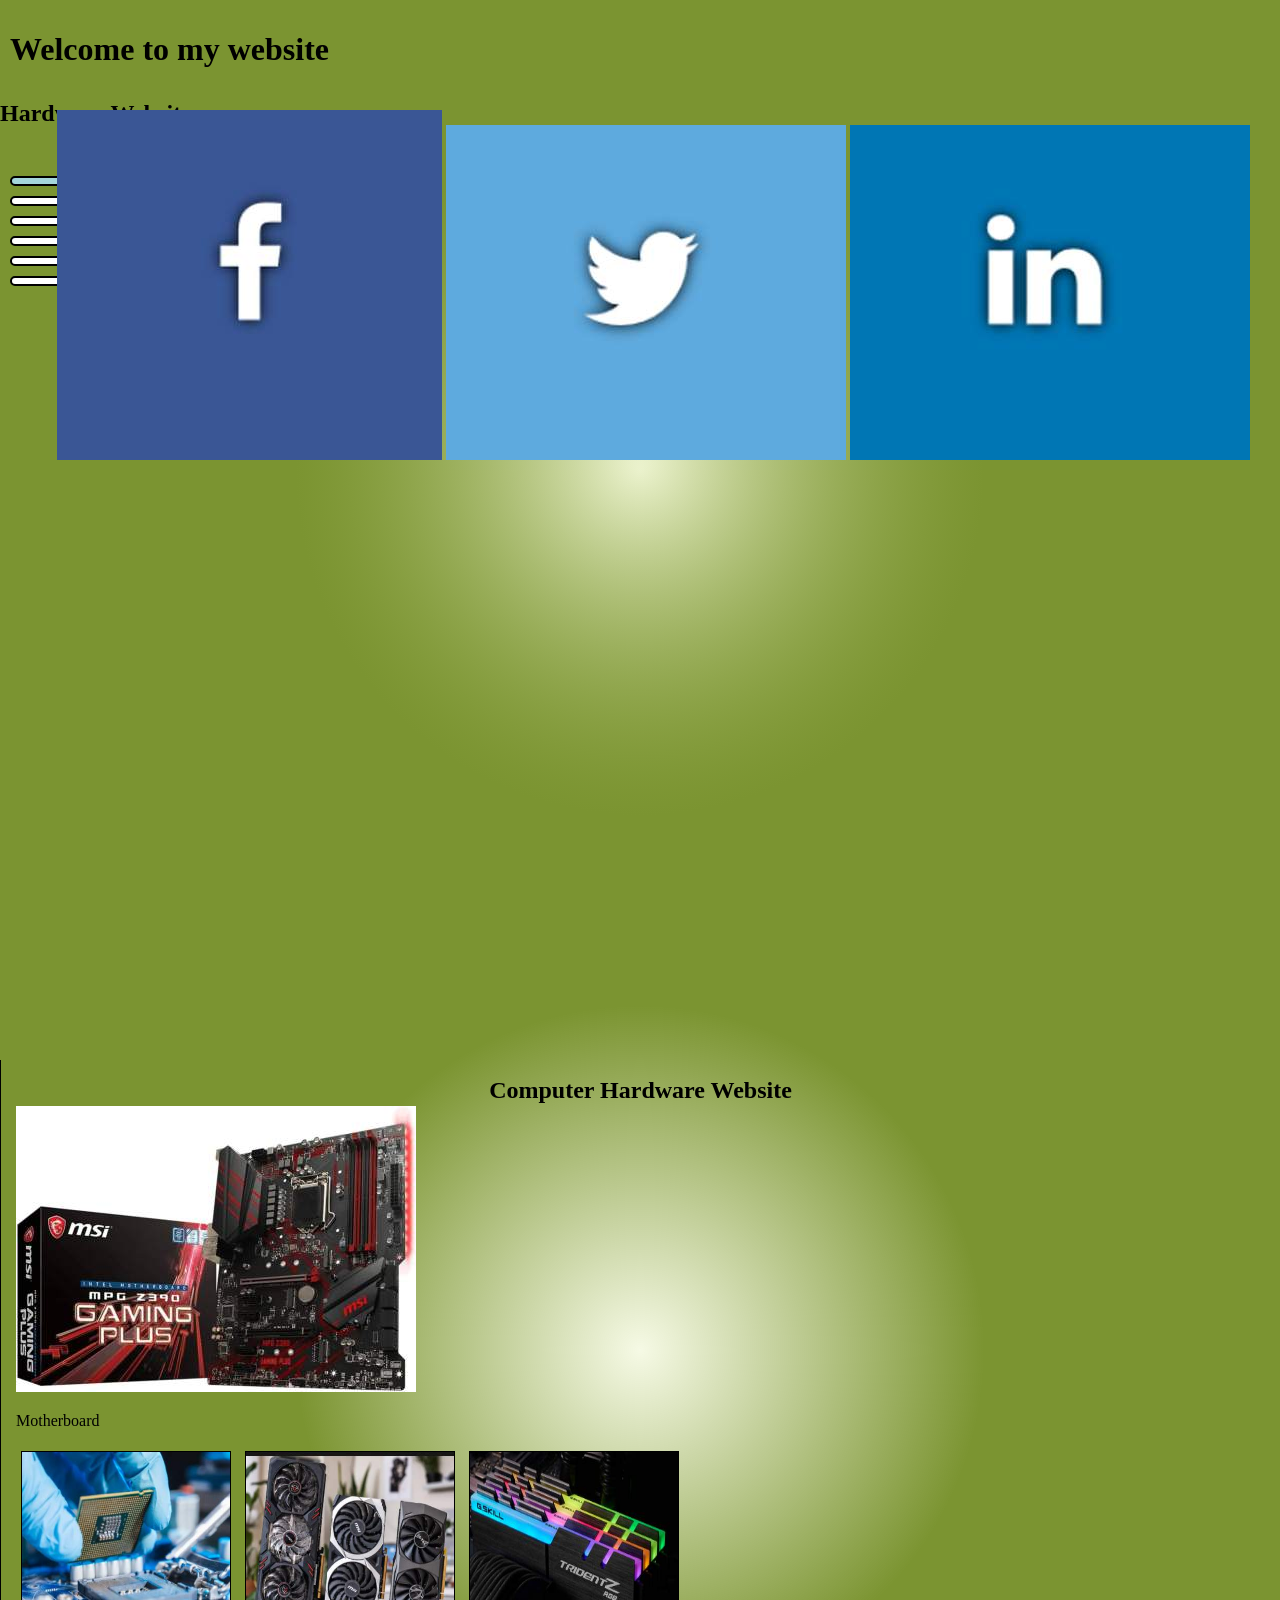
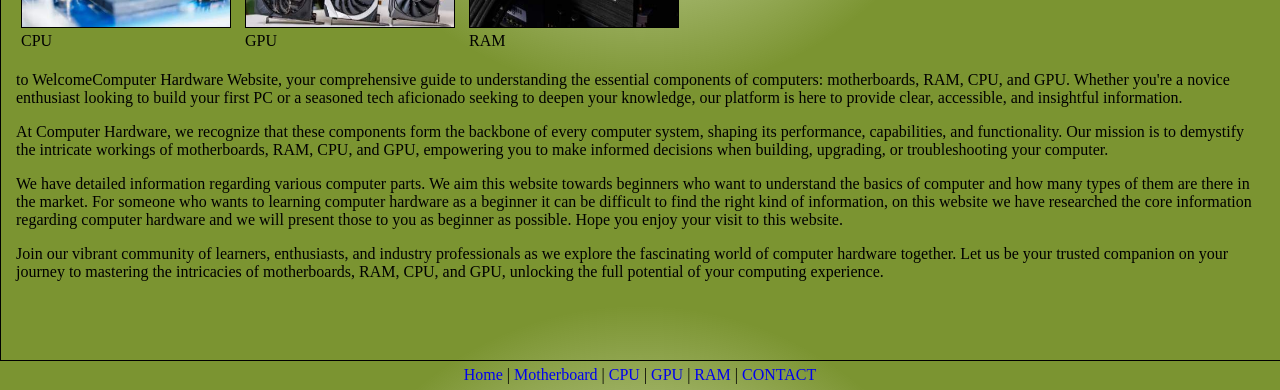
<file: Index.html>
<!DOCTYPE html>
<html>  
<head> <Title>Hardware website</Title> 
<link rel="stylesheet" href="style.css">
</head>


<body> 
<H1>Welcome to my website</H1>
<div id="header">
<H2> Hardware Website</H2>    
<div id="social">
    <a href="https://www.facebook.com"> 
<img src="images/facebook.jpg" alt="facebook image">     
    </a>
   <a href="https://www.x.com"> 
<img src="images/x.jpg" alt="Twitter Logo">     
    </a>  
     <a href="https://www.linkedin.com"> 
<img src="images/linkedin.jpg" alt="linkedin Logo">     
    </a>

</div>
</div>
<div id="nav">

    <ul>
      <li><a class="active" href="Index.html"> Home</a> </li>
      <li> <a href="MOTHERBOARD.HTML"> Motherboard</a></li>  
      <li><a href="RAM.HTML"> RAM</a> </a>  </li>
      <li><a href="GPU.html"> GPU</a> </li>
      <li> <a href="CPU.HTML"> CPU</a></li> 
      <li> <a href="CONTACT.HTML"> Contact</a></li> 
    </ul>
</div>

<div id="content">  
    <div id="title">
    <h2> Computer Hardware Website</h2> 
</div> 
<div class="pics>"> 
    <img src="images/motherboard01.jpg" alt="motherboard image">
    <p> Motherboard</p>
    </div>
<div class="pics"> 
<img src="images/cpu01.jpg" alt="CPU image"> 
<P> CPU</P>
</div> 
<div class="pics"> 
    <img src="images/gpu01.jpg" alt="GPU image">
    <p>GPU</p>
</div>
<div class="pics"> 
    <img src="images/ram01.jpg" alt="RAM image"> 
    <p>RAM</p>

</div>
<p> to WelcomeComputer Hardware Website, your comprehensive guide to understanding the essential components of computers: motherboards, RAM, CPU, and GPU. Whether you're a novice enthusiast looking to build your first PC or a seasoned tech aficionado seeking to deepen your knowledge, our platform is here to provide clear, accessible, and insightful information.</p>
<p>At Computer Hardware, we recognize that these components form the backbone of every computer system, shaping its performance, capabilities, and functionality. Our mission is to demystify the intricate workings of motherboards, RAM, CPU, and GPU, empowering you to make informed decisions when building, upgrading, or troubleshooting your computer.</p>
<p> We have detailed information regarding various computer parts. We aim this website towards beginners who want to understand the basics of computer and how many types of them are there in the market. For someone who wants to learning computer hardware as a beginner it can be difficult to find the right kind of information, on this website we have researched the core information regarding computer hardware and we will present those to you as beginner as possible. Hope you enjoy your visit to this website.</p>
<p>Join our vibrant community of learners, enthusiasts, and industry professionals as we explore the fascinating world of computer hardware together. Let us be your trusted companion on your journey to mastering the intricacies of motherboards, RAM, CPU, and GPU, unlocking the full potential of your computing experience. </p>
</div>

<H3> Videos</H3>
<div class="video container">
    <div class="video">    
<iframe width="813" height="457" src="https://www.youtube.com/embed/d86ws7mQYIg" title="How does Computer Hardware Work?  💻🛠🔬  [3D Animated Teardown]" frameborder="0" allow="accelerometer; autoplay; clipboard-write; encrypted-media; gyroscope; picture-in-picture; web-share" referrerpolicy="strict-origin-when-cross-origin" allowfullscreen></iframe>
  </div>
<div class="video"> 
<iframe width="813" height="457" src="https://www.youtube.com/embed/wtdnatmVdIg" title="How do Hard Disk Drives Work?  💻💿🛠" frameborder="0" allow="accelerometer; autoplay; clipboard-write; encrypted-media; gyroscope; picture-in-picture; web-share" referrerpolicy="strict-origin-when-cross-origin" allowfullscreen></iframe>
</div> 
</div>
</div>

<div id="footer"> 
<a href="Index.html">Home</a> | <a href="MOTHERBOARD.HTML">Motherboard</a> | <a href="CPU.HTML">CPU</a> | <a href="GPU.HTML">GPU</a> | <a href="RAM.HTML">RAM</a> | <a href="CONTACT.HTML"> CONTACT</a>
</div>
</div> 
</body>




</html>
</file>
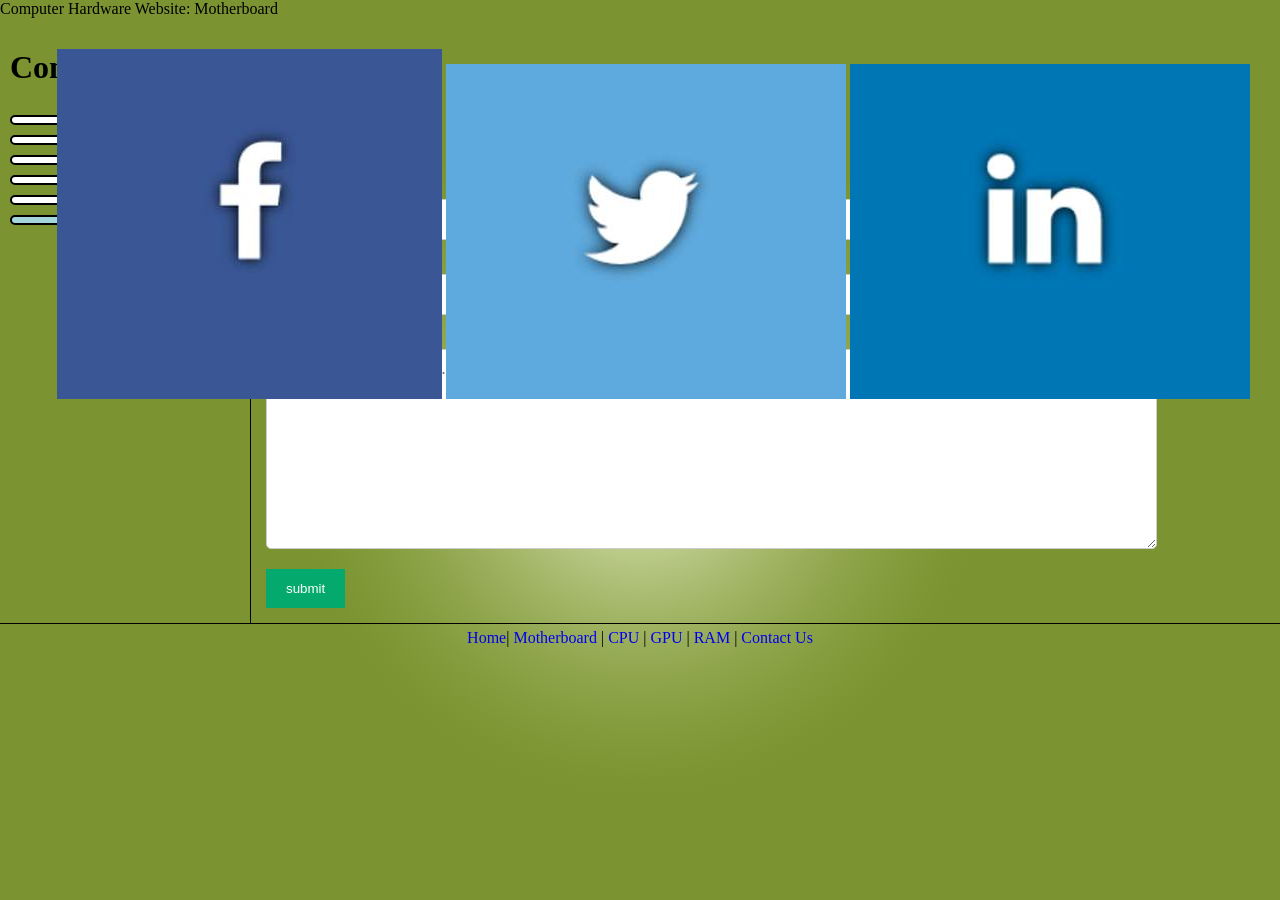
<file: CONTACT.HTML>
<!DOCTYPE html>
<html> 
<head>
<tital> Computer Hardware Website: Motherboard</tital>
<link rel="stylesheet" href="style.css">
</head>
<body> 
    
<div id="main"> 
<div id="header"> 
<h1> Computer Hardware Website</h1>
<div id="social">
<a href="https://www.facebook.com"> 
<img src="images/facebook.jpg" alt="facebook">
</a>

<a href="https://www.x.com"> 
<img src="images/x.jpg" alt="x/twitter">
</a>

<a href="https://www.linkedin.com"> 
<img src="images/linkedin.jpg">
</a>
</div> 
</div>

<div id="nav"> 
<ul> 
<li><a href="Index.html"> Home</a></li>
<li><a href="MOTHERBOARD.HTML">Motherboard</a></li>
<li> <a href="CPU.HTML"> CPU</a></li>
<li> <a href="GPU.HTML">GPU</a></li>
<li> <a href="RAM.HTML">RAM</a></li>
<li><a class="active" href="CONTACT.HTML"> Contact Us</a></li>

</ul>
</div>

<div id="content">
<div id="tital">
<h2> Contavt us</h2>
</div>

<div class="container"> 
<form action="#">
<label for="fname">Name:</label>
<input type="text" id="fname" name="fullname" placeholder="Enter your name here.....">
<label for="lemail"> Email Assress:</label>
<input type="text" id="email" name="email" placeholder="Enter your email .......">
<label for="message"> message:</label>
<textarea id="message" name="message" placeholder="Enter your message......"></textarea>
<input type="submit" value="submit">
</form>
</div>
</div>

<div id="footer"> 
<a href="Index.html">Home</a>| <a href="MOTHERBOARD.HTML">Motherboard</a> | <a href="CPU.HTML">CPU</a> | <a href="GPU.HTML">GPU</a> | <a href="RAM.HTML">RAM</a> | <a href="CONTACT.HTML">Contact Us</a>
</div>
</div>

</body>

</html>
</file>
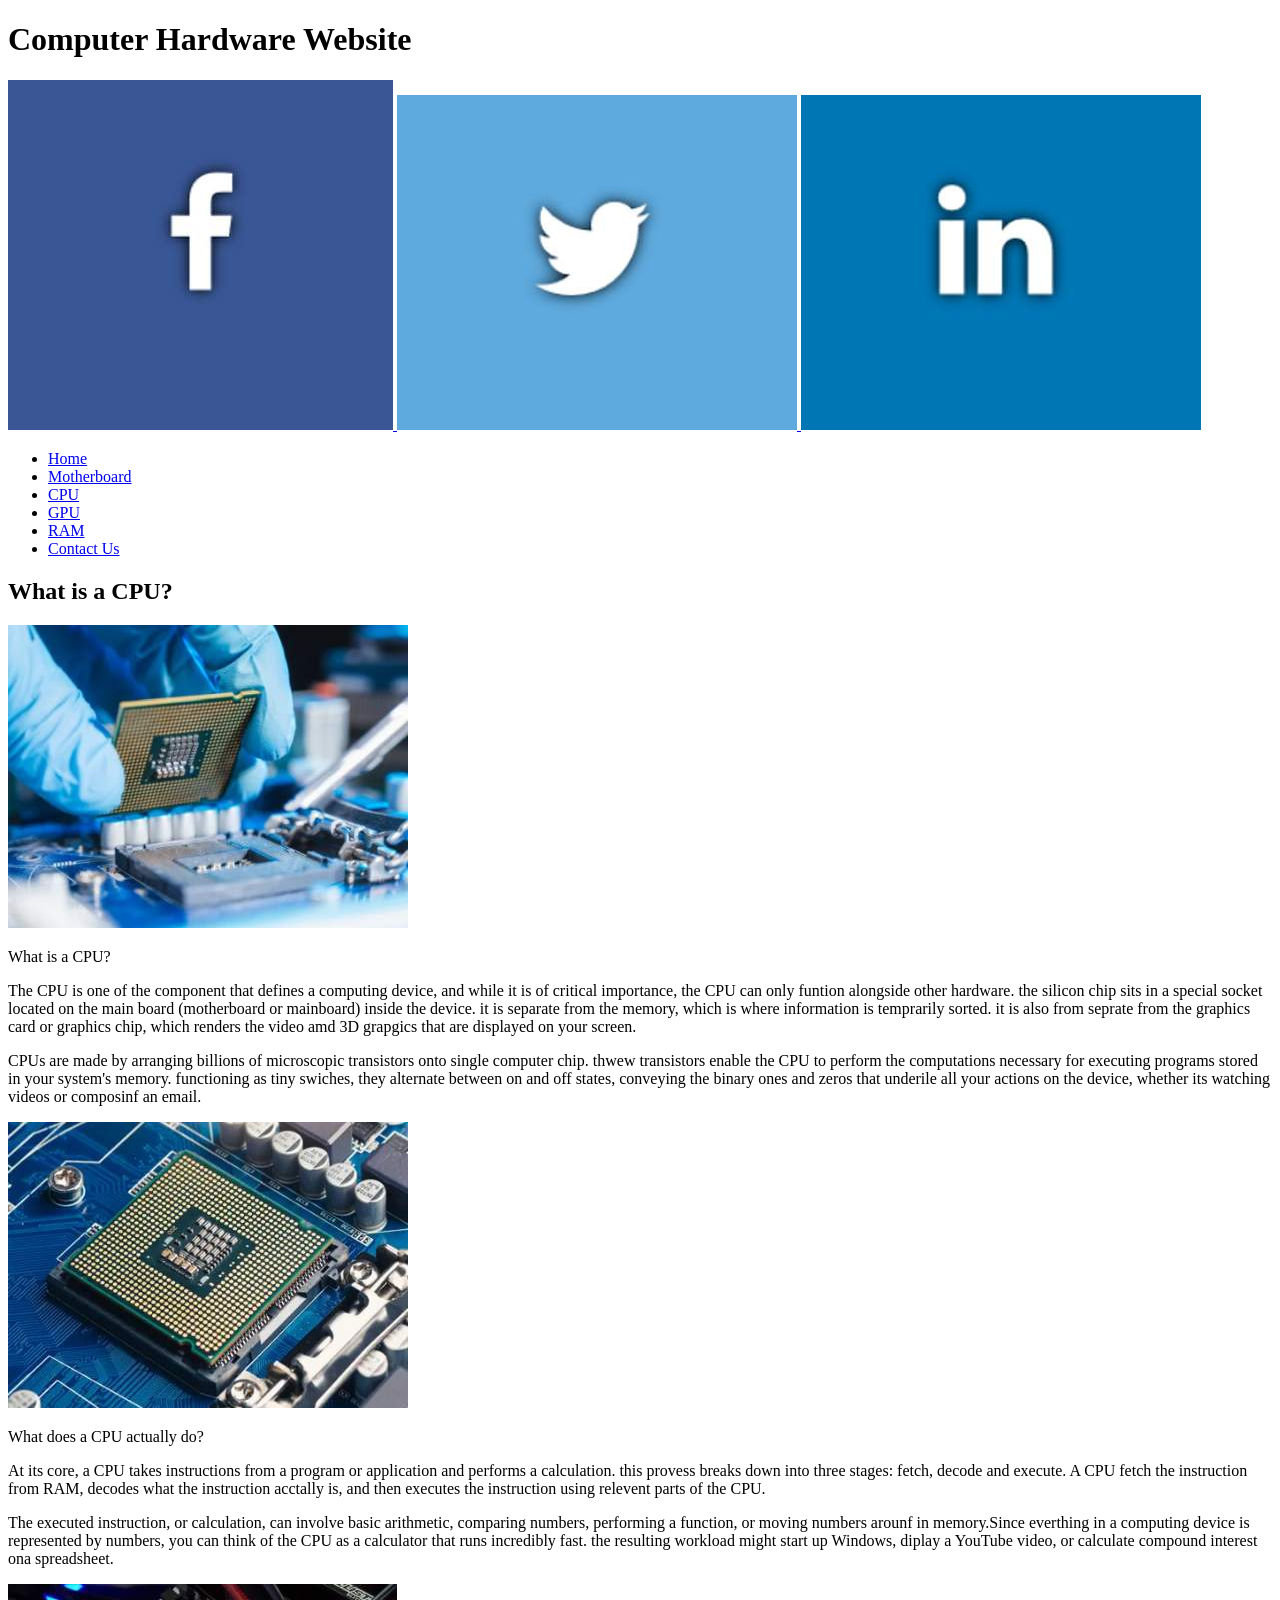
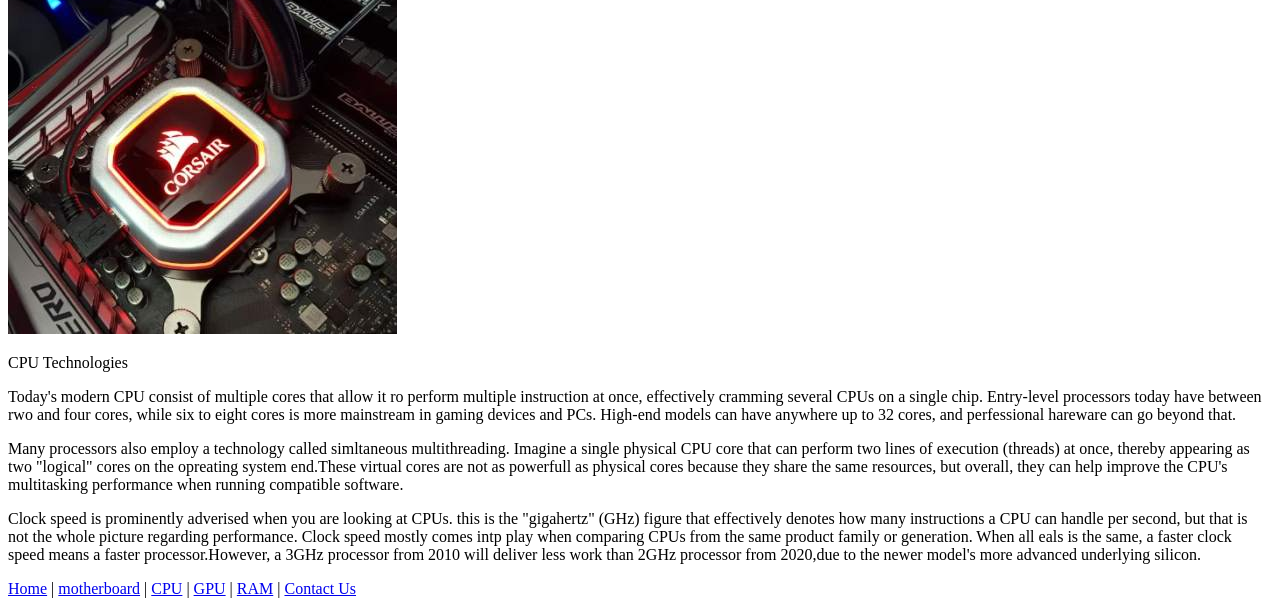
<file: CPU.HTML>
<!DOCTYPE html>
<html> 
<head> 
<title> Computer Hardware Website:CPU></title>
<link rel="style.css">
</head>

<body> 
<div id="main">
<div id="header">
<h1> Computer Hardware Website</h1>
<duv id="social">

<a href="https://www.facebook.com">
<img src="images/facebook.jpg" alt="facebook">
</a>

<a href="https://www.x.com">
<img src="images/x.jpg" alt="x/Twitter">
</a>

<a href="https://www.linkedin.com">
<img src="images/linkedin.jpg" alt="linkedin">
</a>
</div>
</div>

<div id="nav">
<ul> 
<li><a href="Index.html">Home</a></li>
<li><a href="MOTHERBOARD.HTML">Motherboard</a></li>
<li><a class="active" href="CPU.HTML">CPU</a></li>
<li><a href="GPU.HTML">GPU</a></li>
<li><a href="RAM.HTML">RAM</a></li>
<li><a href="CONTACT.HTML">Contact Us</a></li>
</ul>

</div>

<div id="Content">
<div id="tirle">
<h2>What is a CPU?</h2>
</div>
<div class="blocks left">
<img src="images/cpu01.jpg" alt=""> 

<p>What is a CPU?</p>
<p>The CPU is one of the component that defines a computing device, and while it is of critical importance, the CPU can only funtion alongside other hardware. the silicon chip sits in a special socket located on the main board (motherboard or mainboard) inside the device. it is separate from the memory, which is where information is temprarily sorted. it is also from seprate from the graphics card or graphics chip, which renders the video amd 3D grapgics that are displayed on your screen.</p>

<p>CPUs are made by arranging billions of microscopic transistors onto single computer chip. thwew transistors enable the CPU to perform the computations necessary for executing programs stored in your system's memory. functioning as tiny swiches, they alternate between on and off states, conveying the binary ones and zeros that underile all your actions on the device, whether its watching videos or composinf an email.</p>
</div>

<div class="blocks right">
<img src="images/cpu02.jpg" alt="">
<p>What does a CPU actually do?</p>
<p>At its core, a CPU takes instructions from a program or application and performs a calculation. this provess breaks down into three stages: fetch, decode and execute. A CPU fetch the instruction from RAM, decodes what the instruction acctally is, and then executes the instruction using relevent parts of the CPU.</p>

<p>The executed instruction, or calculation, can involve basic arithmetic, comparing numbers, performing a function, or moving numbers arounf in memory.Since everthing in a computing device is represented by numbers, you can think of the CPU as a calculator that runs incredibly fast. the resulting workload might start up Windows, diplay a YouTube video, or calculate compound interest ona spreadsheet.</p>
</div>

<div class="blocks left">
<img src="images/cpu03.jpg" alt="">

<p>CPU Technologies</p>
<p>Today's modern CPU consist of multiple cores that allow it ro perform multiple instruction at once, effectively cramming several CPUs on a single chip. Entry-level processors today have between rwo and four cores, while six to eight cores is more mainstream in gaming devices and PCs. High-end models can have anywhere up to 32 cores, and perfessional hareware can go beyond that.</p>

<p>Many processors also employ a technology called simltaneous multithreading. Imagine a single physical CPU core that can perform two lines of execution (threads) at once, thereby appearing as two "logical" cores on the opreating system end.These virtual cores are not as powerfull as physical cores because they share the same resources, but overall, they can help improve the CPU's multitasking performance when running compatible software.</p>
<p> Clock speed is prominently adverised when you are looking at CPUs. this is the "gigahertz" (GHz) figure that effectively denotes how many instructions a CPU can handle per second, but that is not the whole picture regarding performance. Clock speed mostly comes intp play when comparing CPUs from the same product family or generation. When all eals is the same, a faster clock speed means a faster processor.However, a 3GHz processor from 2010 will deliver less work than 2GHz processor from 2020,due to the newer model's more advanced underlying silicon.</p>
</div>
</div>

<div id="footer">
<a href="Index.html">Home</a> | <a href="MOTHERBOARD.HTML">motherboard</a> | <a href="CPU.HTML">CPU</a> | <a href="GPU.HTML">GPU</a> | <a href="RAM.HTML">RAM</a> | <a href="CONTACT.HTML">Contact Us</a>
</div>

</div>  

</body>

</html>
</file>
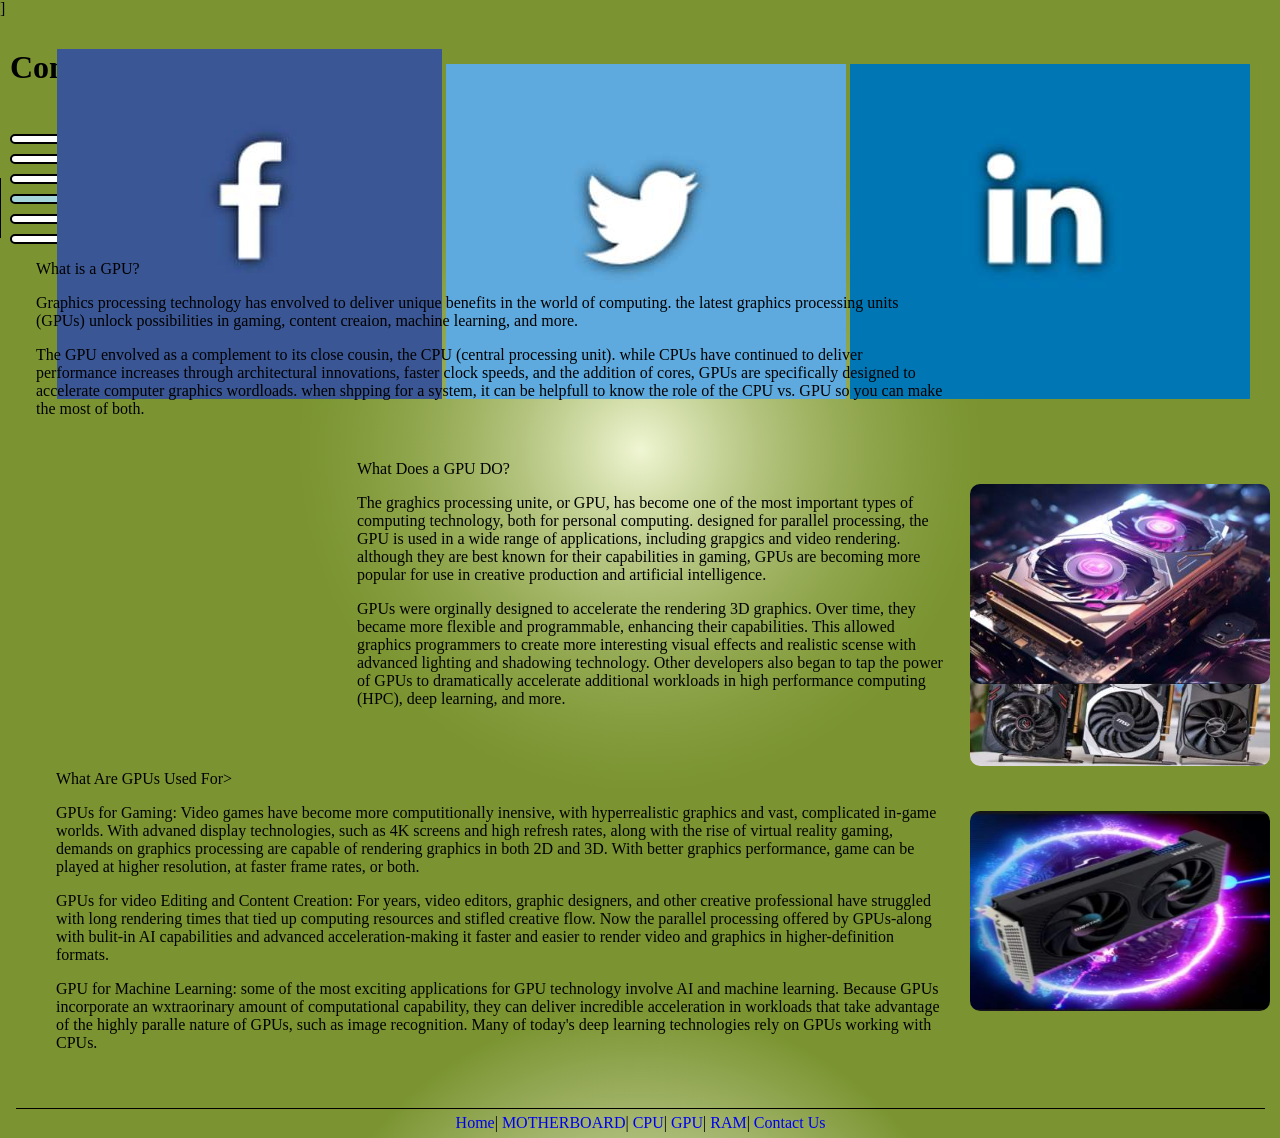
<file: GPU.HTML>
<!DOCTYPE html>
<html>
<head>

<title>Computer Hardware Website:GPU Page</title>
<link rel="stylesheet" href="style.css">
</head>

<body>]
<div id="main"> 
<div id="header">
<h1>Computer Hardware Website</h1>

<div id="social">

<a href="https:www.facebook.com">
<img src="images/facebook.jpg" alt="facebook">
</a>

<a href="https://www.x.com">
<img src="images/x.jpg" alt="x/twitter">
</a>

<a href="https://www.linkedin.com">
<img src="images/linkedin.jpg" alt="linkedin">
</a>
</div>

<div id="nav"> 
<ul> 
<li><a href="Index.html">Home</a></li>
<li><a href="MOTHERBOARD.HTML">Motherboard</a></li>
<li><a href="CPU.HTML">CPU</a></li>
<li><a class="active" href="GPU.HTML">GPU</a></li>
<li><a href="RAM.HTML">RAM</a></li>
<li><a href="CONTACT.HTML">Contact Us</a></li>
</ul>
</div>

<div id="content">
<div id="title">

<h2>What ia a GPU?</h2>
</div>

<div class="blocks right">
<img src="images/gpu01.jpg" alt="">

<p>What is a GPU?</p>
<p>Graphics processing technology has envolved to deliver unique benefits in the world of computing. the latest graphics processing units (GPUs) unlock possibilities in gaming, content creaion, machine learning, and more.</p>

<p>The GPU envolved as a complement to its close cousin, the CPU (central processing unit). while CPUs have continued to deliver performance increases through architectural innovations, faster clock speeds, and the addition of cores, GPUs are specifically designed to accelerate computer graphics wordloads. when shpping for a system, it can be helpfull to know the role of the CPU vs. GPU so you can make the most of both.</p>

<div class="blocks left">
<img src="images/gpu02.jpg" alt="">

<p>What Does a GPU DO?</p>
<p>The graghics processing unite, or GPU, has become one of the most important types of computing technology, both for personal computing. designed for parallel processing, the GPU is used in a wide range of applications, including grapgics and video rendering. although they are best known for their capabilities in gaming, GPUs are becoming more popular for use in creative production and artificial intelligence.</p>

<p>GPUs were orginally designed to accelerate the rendering 3D graphics. Over time, they became more flexible and programmable, enhancing their capabilities. This allowed graphics programmers to create more interesting visual effects and realistic scense with advanced lighting and shadowing technology. Other developers also began to tap the power of GPUs to dramatically accelerate additional workloads in high performance computing (HPC), deep learning, and more.</p>

</div>

<div class="blocks right">
<img src="images/gpu03.jpg" alt="">

<p>What Are GPUs Used For></p>
<p>GPUs for Gaming: Video games have become more computitionally inensive, with hyperrealistic graphics and vast, complicated in-game worlds. With advaned display technologies, such as 4K screens and high refresh rates, along with the rise of virtual reality gaming, demands on graphics processing are capable of rendering graphics in both 2D and 3D. With better graphics performance, game can be played at higher resolution, at faster frame rates, or both.</p>

<p>GPUs for video Editing and Content Creation: For years, video editors, graphic designers, and other creative professional have struggled with long rendering times that tied up computing resources and stifled creative flow. Now the parallel processing offered by GPUs-along with bulit-in AI capabilities and advanced acceleration-making it faster and easier to render video and graphics in higher-definition formats.</p>
<p>GPU for Machine Learning: some of the most exciting applications for GPU technology involve AI and machine learning. Because GPUs incorporate an wxtraorinary amount of computational capability, they can deliver incredible acceleration in workloads that take advantage of the highly paralle nature of GPUs, such as image recognition. Many of today's deep learning technologies rely on GPUs working with CPUs.</p>

</div>


</div>
<div id="footer">
<a href="Index.html">Home</a>| <a href="MOTHERBOARD.HTML">MOTHERBOARD</a>| <a href="CPU.HTML">CPU</a>| <a href="GPU.HTML">GPU</a>| <a href="RAM.HTML">RAM</a>| <a href="CONTACT.HTML">Contact Us</a>

</div>


</div>

</body>
</html>
</file>
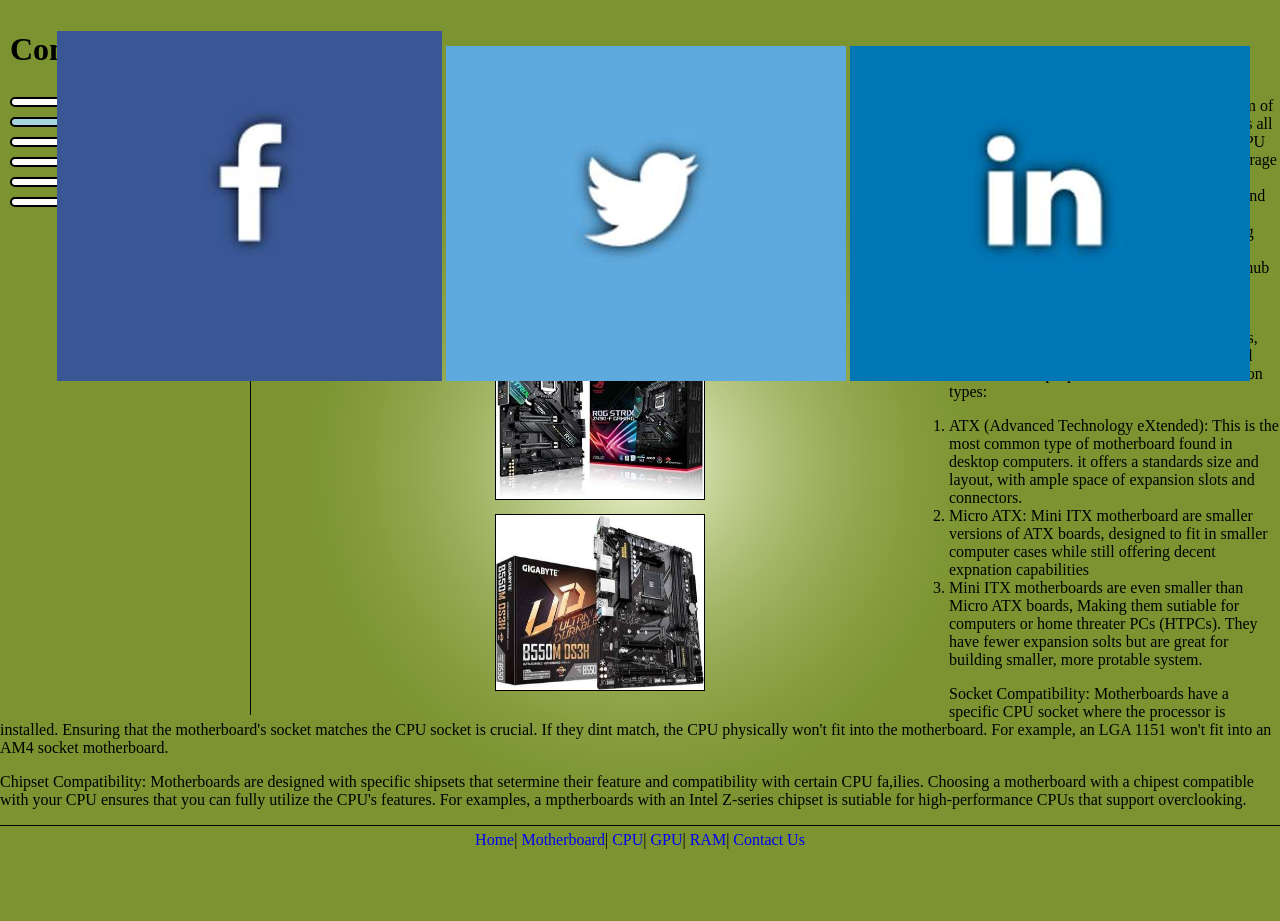
<file: MOTHERBOARD.HTML>
<!DOCTYPE html>
<html>
<head>
<title>Computer Hardware Website:Motherboard Page</title>
<link rel="stylesheet" href="style.css">
</head>

<body>

<div id="main">
<div id="header">
<h1>Computer Hardware Website</h1>
<div id="social">

<a href="https://www.facebook.com">
<img src="images/facebook.jpg" alt="facebook">
</a>

<a href="https://www.x.com">
<img src="images/x.jpg" alt="x/twitter">
</a>

<a href="https://www.linkedin.com">
<img src="images/linkedin.jpg" alt="linkedin">
</a>

</div>

</div>
<div id="nav"> 
<ul>
<li><a href="Index.html">HOME</a></li>
<li><a class="active" href="MOTHERBOARD.HTML">Motherboard</a></li>
<li><a href="CPU.HTML">CPU</a></li>
<li><a href="GPU.HTML">GPU</a></li>
<li><a href="RAM.HTML">RAM</a></li>
<li><a href="CONTACT.HTML">Contact US</a></li>
</ul>

</div>


<div id="content">
<div id="title">
<h2>What is a motherboard?</h2>
</div>

<div id="home_box">
<div class="pics">
<img src="images/motherboard01.jpg" alt="">
</div> 

<div class="pics">
<img src="images/motherboard02.jpg" alt="">
</div>

<div class="pics">
<img src="images/motherboard03.jpg">
</div>
    
</div>



</div>
<p>Think of a motherboard like the nervous system of a computer. its a big circuit board that connexts all the parts of your computer together, like the CPU (the brain), RAM (the short-term memory), storage drives(where you keep your files), and other components like graphics cards, sound cards, and network cards. The mothercoard manages communication between all these parts, making sure they work together smoothly so your computer can run properly. Its like the central hub that keeps everything connected and working together harmoniously.</p>
<p>Motherboards come in various shapes and sizes, designed to fit different types of computers and serve different purposes. Here are some common types:</p>

<ol> 
<li>ATX (Advanced Technology eXtended): This is the most common type of motherboard found in desktop computers. it offers a standards size and layout, with ample space of expansion slots and connectors.</li>
<li>Micro ATX: Mini ITX motherboard are smaller versions of ATX boards, designed to fit in smaller computer cases while still offering decent expnation capabilities</li>
<li>Mini ITX motherboards are even smaller than Micro ATX boards, Making them sutiable for computers or home threater PCs (HTPCs). They have fewer expansion solts but are great for building smaller, more protable system.</li>

</ol>


<p>Socket Compatibility: Motherboards have a specific CPU socket where the processor is installed. Ensuring that the motherboard's socket matches the CPU socket is crucial. If they dint match, the CPU physically won't fit into the motherboard. For example, an LGA 1151 won't fit into an AM4 socket motherboard.</p>
<p>Chipset Compatibility: Motherboards are designed with specific shipsets that setermine their feature and compatibility with certain CPU fa,ilies. Choosing a motherboard with a chipest compatible with your CPU ensures that you can fully utilize the CPU's features. For examples, a mptherboards with an Intel Z-series chipset is sutiable for high-performance CPUs that support overclooking.</p>

</div>


<div id="footer">
<a href="Index.html">Home</a>| <a href="MOTHERBOARD.HTML">Motherboard</a>| <a href="CPU.HTML">CPU</a>| <a href="GPU.HTML">GPU</a>| <a href="RAM.HTML">RAM</a>| <a href="CONTACT.HTML">Contact Us</a>

</div>

</div> 


</body>

</html>
</file>
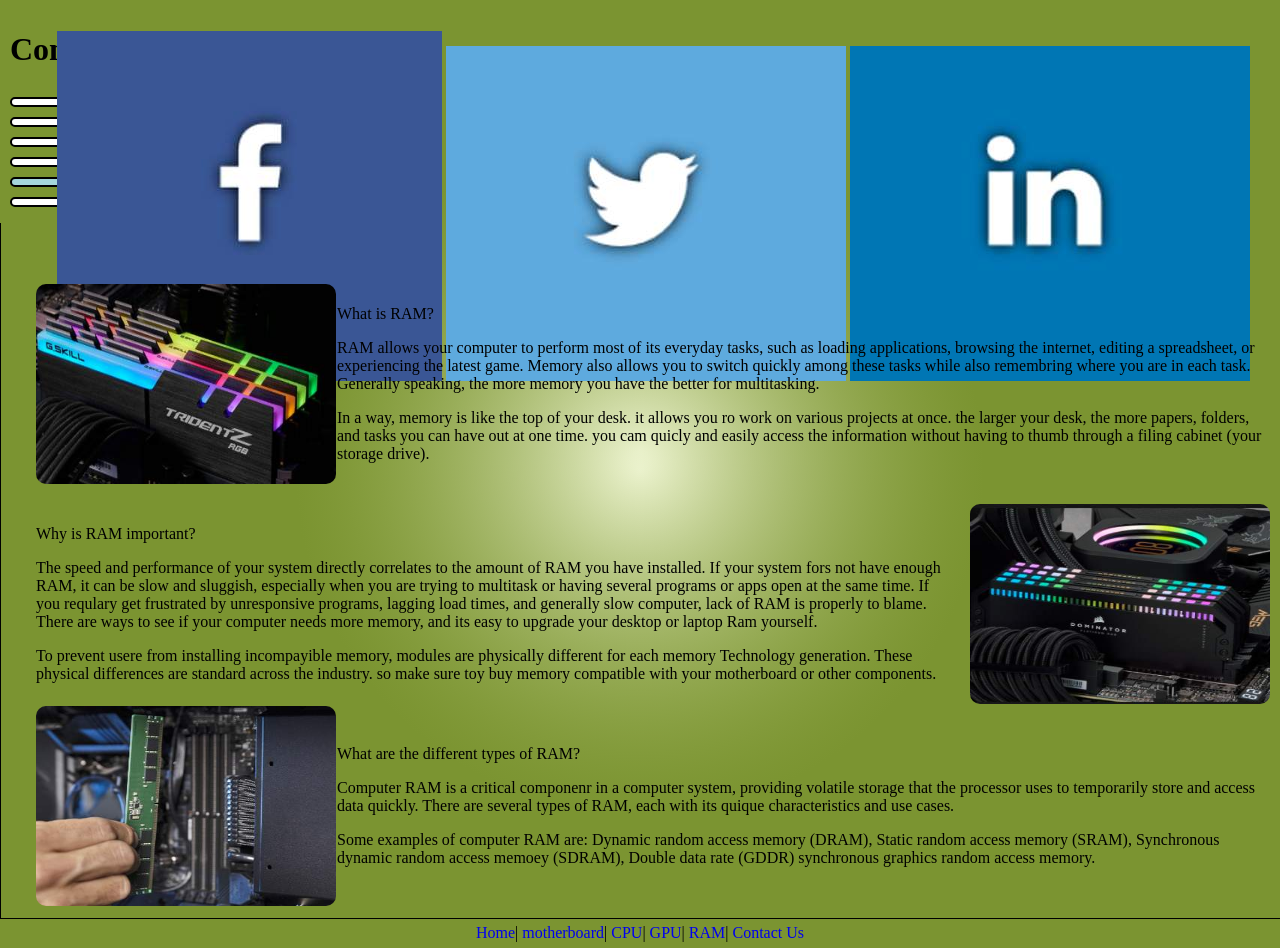
<file: RAM.HTML>
<!DOCTYPE html>
<html>
<head>
<title>Computer Hardware Website:RAM Page</title>
<link rel="stylesheet" href="style.css">
</head>

<body>

<div id="main">
<div id="header"> 
<h1>Computer Hardware Website</h1>

<div id="social">
<a href="https://www.facebook.com">
<img src="images/facebook.jpg" alt="facebook">
</a>

<a href="https://www.x.com">
<img src="images/x.jpg" alt="twitter">
</a>

<a href="https://www.linkedin.com">
<img src="images/linkedin.jpg" alt="linkedin">
</a> 

</div>

</div>


<div id="nav">
<ul>
<li><a href="Index.html">Home</a></li>
<li><a href="MOTHERBOARD.HTML">Motherboard</a></li>
<li><a href="CPU.HTML">CPU</a></li>
<li><a href="GPU.HTML">GPU</a></li>
<li><a class="active" href="RAM.HTML">RAM</a></li>
<li><a href="CONTACT.HTML">Contact Us</a></li>
</ul>
</div>

<div id="content">
<div id="title">
<h2>What is a RAM?</h2>
</div>

<div class="blocks left">
<img src="images/ram01.jpg" alt="">
<p>What is RAM?</p>

<P>RAM allows your computer to perform most of its everyday tasks, such as loading applications, browsing the internet, editing a spreadsheet, or experiencing the latest game. Memory also allows you to switch quickly among these tasks while also remembring where you are in each task. Generally speaking, the more memory you have the better for multitasking.</P>
<P>In a way, memory is like the top of your desk. it allows you ro work on various projects at once. the larger your desk, the more papers, folders, and tasks you can have out at one time. you cam quicly and easily access the information without having to thumb through a filing cabinet (your storage drive).</P>
</div>

<div class="blocks right">
<img src="images/ram02.jpg" alt="">

<p>Why is RAM important?</p>
<P>The speed and performance of your system directly correlates to the amount of RAM you have installed. If your system fors not have enough RAM, it can be slow and sluggish, especially when you are trying to multitask or having several programs or apps open at the same time. If you requlary get frustrated by unresponsive programs, lagging load times, and generally slow computer, lack of RAM is properly to blame. There are ways to see if your computer needs more memory, and its easy to upgrade your desktop or laptop Ram yourself.</P>
<p> To prevent usere from installing incompayible memory, modules are physically different for each memory Technology generation. These physical differences are standard across the industry. so make sure toy buy memory compatible with your motherboard or other components.</p>
</div>

<div class="blocks left">
<img src="images/ram03.jpg" alt="">
<p>What are the different types of RAM?</p>

<P>Computer RAM is a critical componenr in a computer system, providing volatile storage that the processor uses to temporarily store and access data quickly. There are several types of RAM, each with its quique characteristics and use cases.</P>
<p>Some examples of computer RAM are: Dynamic random access memory (DRAM), Static random access memory (SRAM), Synchronous dynamic random access memoey (SDRAM), Double data rate (GDDR) synchronous graphics random access memory.</p>
</div>

</div>

<div id="footer">

<a href="Index.html">Home</a>| <a href="MOTHERBOARD.HTML">motherboard</a>| <a href="CPU.HTML">CPU</a>| <a href="GPU.HTML">GPU</a>| <a href="RAM.HTML">RAM</a>| <a href="CONTACT.HTML">Contact Us</a>

</div>

</div>


</body>


</html>
</file>
<file: style.css>
html, body 
{
    height: 100%; 
    color: black;
    margin: 0;
    padding: 0;
    font-family:'Lucida Sans', 'Lucida Sans Regular', 'Lucida Grande', 'Lucida Sans Unicode', Geneva, Verdana, sans-serif
background: #e2eeae;
background: radial-gradient(circle, rgba(226, 238, 174, 0.32) 0%, rgba(123, 148, 49, 1) 44%);

}

#header
{
    display:block;
    width: 100%;
    height: 60px;
    border-bottom: 1px solid back;
    position: relative;
    padding: 0;
}
h1
{ 
    padding: 10px;
}

#social 
{ 
    position: absolute;
    right: 30px;
    top: 10px;
}

#Social img
{
display: inline-block;
width: 30px;
height: 30px;
margin-left: 10px;
border-radius: 50%;

}

a
{
    text-decoration: none;
}

*
{
box-sizing: border-box; 
}

#nav

{
float: left;
width: 250px;
height: 100%;
}

#nav a, #nav a:visited
{
    color: black;
    font-weight: 600;
    display: block;
    border: 2px solid black;
    border-radius: 20px;
    width: 200px;
    background-color: white;
    text-align: center;
    height: 10px;
    margin: 10px;
}


#nav a:hover
{
    background-color: yellowgreen;
}

a.active
{
    background-color: #A5D6DB!important;
}

#nav ul 

{
    padding: 0;
}

#content

{
    height: 100%;
    float: left;
    padding: 15px;
    border-left: 1px solid black;
    width: calc(100%-250px);
}

#title h2

{
    text-align: center;
    padding: 2px;
    margin: 0px;
}

#footer
{
    clear: both;
    height: 30px;
    width: 100%;
    text-align: center;
    padding: 5px;
    border-top: 1px solid black;
}

#home_box

{
    width: 65%;
    display: block;
    text-align: center;
    margin: auto;
}

.pics

{
    display: inline-block;
    margin: 5px;
}

.pics img

{
    height: 177px;
    width: 210px;
    border: 1px solid black;
}

.pics p

{
    margin: 0;
}

.videocontainer 

{
    display: block;
    text-align: center;
}

.video 

{
    width: 560px;
    height: 315px;
    overflow: hidden;
    border-radius: 10px;
    margin: 20px;
    display: inline-block;
}

.blocks

{
    width: 100%;
    margin: 10px;
    padding: 10px;
    border-radius: 1px solid black;
    position: relative;
}

.left img

{ 
    position: absolute;
    top: 50%;
    transform: translateY(-50%);
}

.blocks img

{
    width: 300px;
    height: 200px;
    border-radius: 10px;
}

.left p

{
    margin-left: 301px;
}

.right img

{
    position: absolute;
    right: 5px;
    top: 50%;
    transform: translateY(-50%);
}

.right p

{
    margin-right: 320px;
}


.comtainer

{
    padding: 20px;
}

input[type=text], textarea, select

{
    width: 100%;
    padding: 12px;
    border: 1px solid #ccc;
    border-radius: 5px;
    margin-bottom: 16px;
    resize: vertical;
}


input[type=submit]

{
    background-color: #04AA6D;
    color: white;
    padding: 12px 20px;
    border: none;
    cursor: pointer;

}

textarea

{
    height: 200px;
}
</file>
